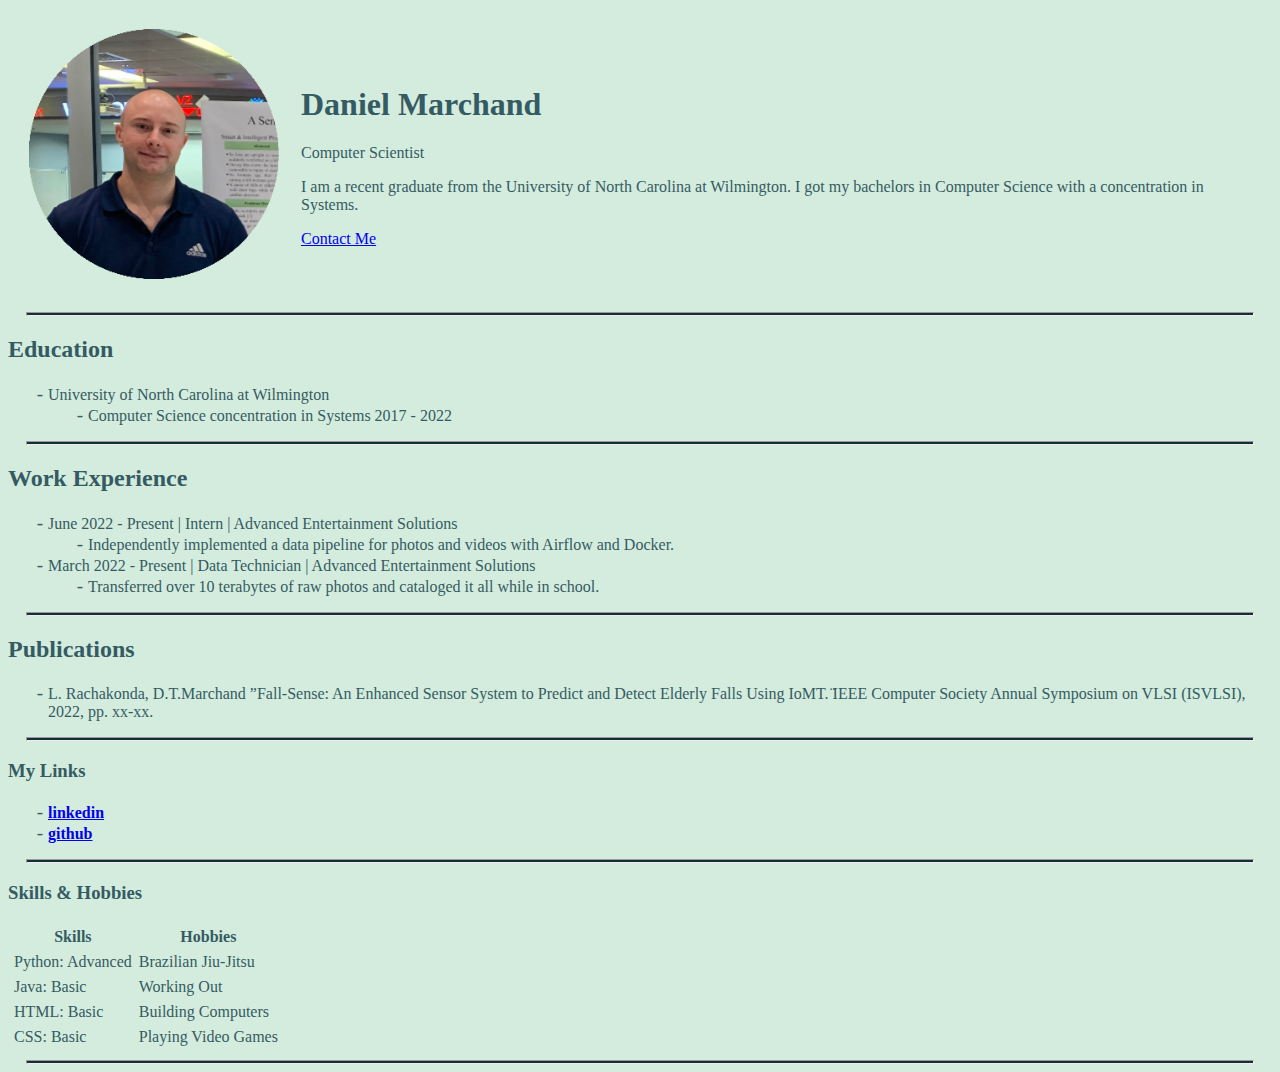
<file: HTML - Personal Site/index.html>
<!DOCTYPE html>
<html lang="en" dir="ltr">
  <head>
    <meta charset="utf-8">
    <title>Daniel's Personal Site</title>
    <link rel="stylesheet" href="css/styles.css">
  </head>

  <body>
    <table cellspacing="20">
      <td><img src="images\dtmpfp.png" alt="Daniel PFP"></td>
      <td>  <h1 id="headings"> Daniel Marchand</h1>
          <p>Computer Scientist</p>
          <p>I am a recent graduate from the University of North Carolina at Wilmington.
          I got my bachelors in Computer Science with a concentration in Systems.</p>
          <a href="contact-me.html">Contact Me</a>
      </td>

    </table>
    <hr>

    <h2 id="headings">Education</h2>
      <ul>
        <li>University of North Carolina at Wilmington</li>
        <ul>
          <li>Computer Science concentration in Systems 2017 - 2022</li>
        </ul>
      </ul>
      <hr>

    <h2 id="headings"> Work Experience</h2>
      <ul>
        <li> June 2022 - Present | Intern | Advanced Entertainment Solutions</li>
        <ul>
          <li>Independently implemented a data pipeline for photos and videos with Airflow and Docker.</li>
        </ul>
        <li>March 2022 - Present | Data Technician | Advanced Entertainment Solutions</li>
          <ul>
            <li>Transferred over 10 terabytes of raw photos and cataloged it all while in school.</li>
          </ul>
      </ul>
      <hr>

      <h2 id="headings">Publications</h2>
      <ul>
        <li>L. Rachakonda, D.T.Marchand ”Fall-Sense: An Enhanced Sensor System to Predict and Detect
Elderly Falls Using IoMT.  ̈IEEE Computer Society Annual Symposium on VLSI (ISVLSI), 2022,
pp. xx-xx.</li>
      </ul>
      <hr>

    <h3 id="headings">My Links</h3>
      <ul>
        <li><strong><a href="https://www.linkedin.com/in/dmarchand97/">linkedin</a></strong></li>
        <li><strong><a href="https://github.com/Dmarchand97">github</a></strong></li>
      </ul>
      <hr>

    <h3 id="headings"> Skills & Hobbies</h3>
    <table cellspacing="5">
        <tr>
          <th>Skills</th>
          <th>Hobbies</th>
        </tr>
        <tr>
          <td>Python: Advanced</td>
          <td>Brazilian Jiu-Jitsu</td>
        </tr>
        <tr>
          <td>Java: Basic</td>
          <td>Working Out</td>
        </tr>
        <tr>
          <td>HTML: Basic</td>
          <td>Building Computers</td>
        </tr>
        <tr>
          <td>CSS: Basic</td>
          <td>Playing Video Games</td>
        </tr>
    </table>
    <hr>
  </body>
</html>
</file>
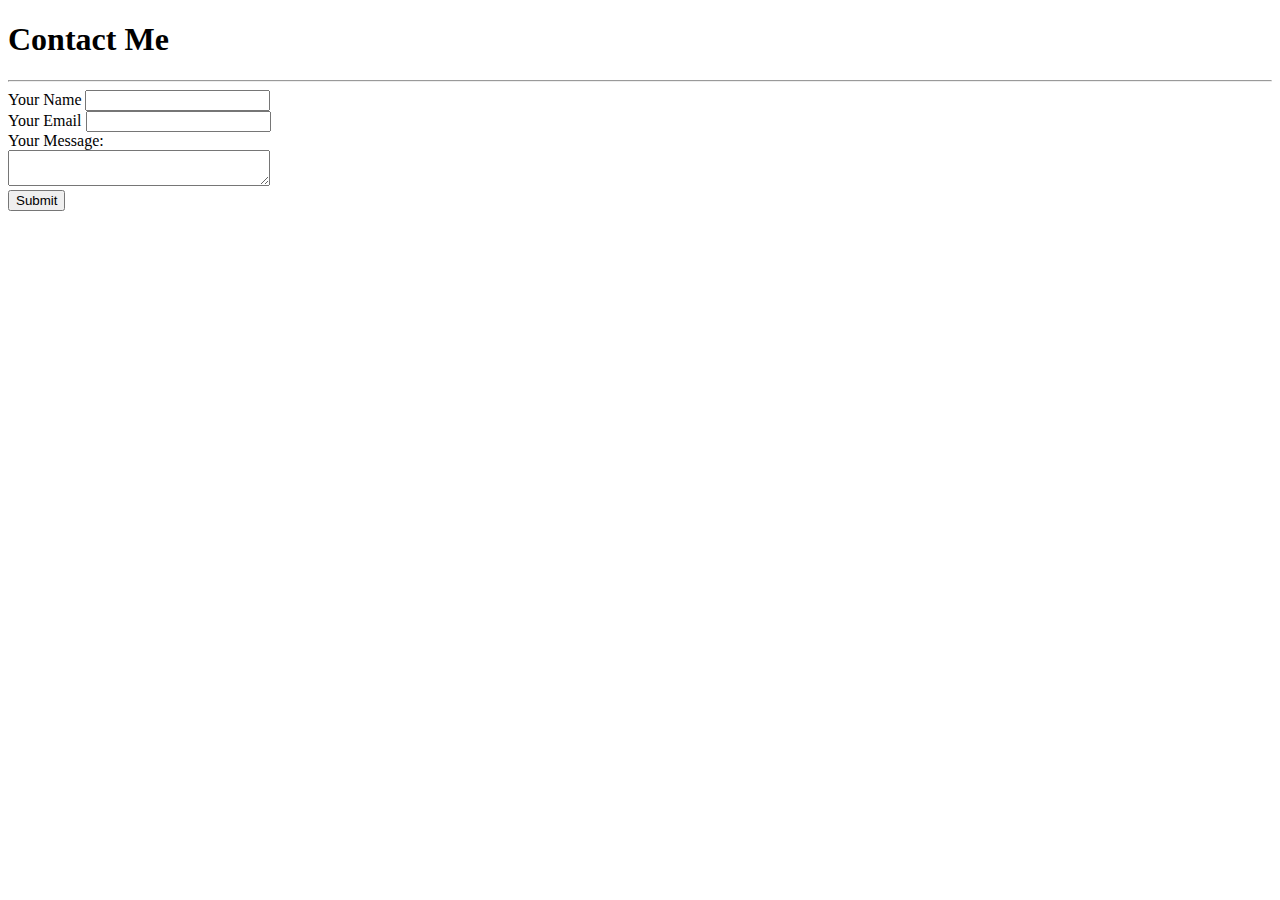
<file: HTML - Personal Site/contact-me.html>
<!DOCTYPE html>
<html lang="en" dir="ltr">
  <head>
    <meta charset="utf-8">
    <title>Contact Me</title>
  </head>
  <body>
    <h1>Contact Me</h1>
    <hr>
    <form  action="mailto:dtm5555@uncw.edu" method="post" enctype="text/plain">
      <label>Your Name</label>
      <input type="text" name="yourName" value=""><br>
      <label for="email">Your Email</label>
      <input type="email" name="yourEmail" value=""><br>
      <label>Your Message:</label><br>
      <textarea name="yourMessage" rows="2" cols="30"></textarea><br>
      <input type="submit" name="">
    </form>
  </body>
</html>
</file>
<file: HTML - Personal Site/css/styles.css>
/*********************** TAG SELECTORS **********************/
body {background-color: #D4ECDD;}
hr {
  background-color: #152D35;
  border-style: inset;
  height: 2px;
  width: 97%
}
img{
  height: 250px;
}
p{color: #345B63;}

ul{
  color: #345B63;
}
ol{
  color: #345B63;
}
li::marker {
    content: '- ';
    font-size: 1.2em;
}
th{color:  #345B63;}
td{color:  #345B63;}

/*********************** CLASS SELECTORS **********************/
/*CLASS FOR MULTIPLE INSTANTCES*/

/*********************** IDS SELECTORS **********************/
/* ONLY HAVE SINGLE INSTANT OF IDS AND MORE THAN ONE ID*/
#headings{
  color: #345B63;
}
</file>
